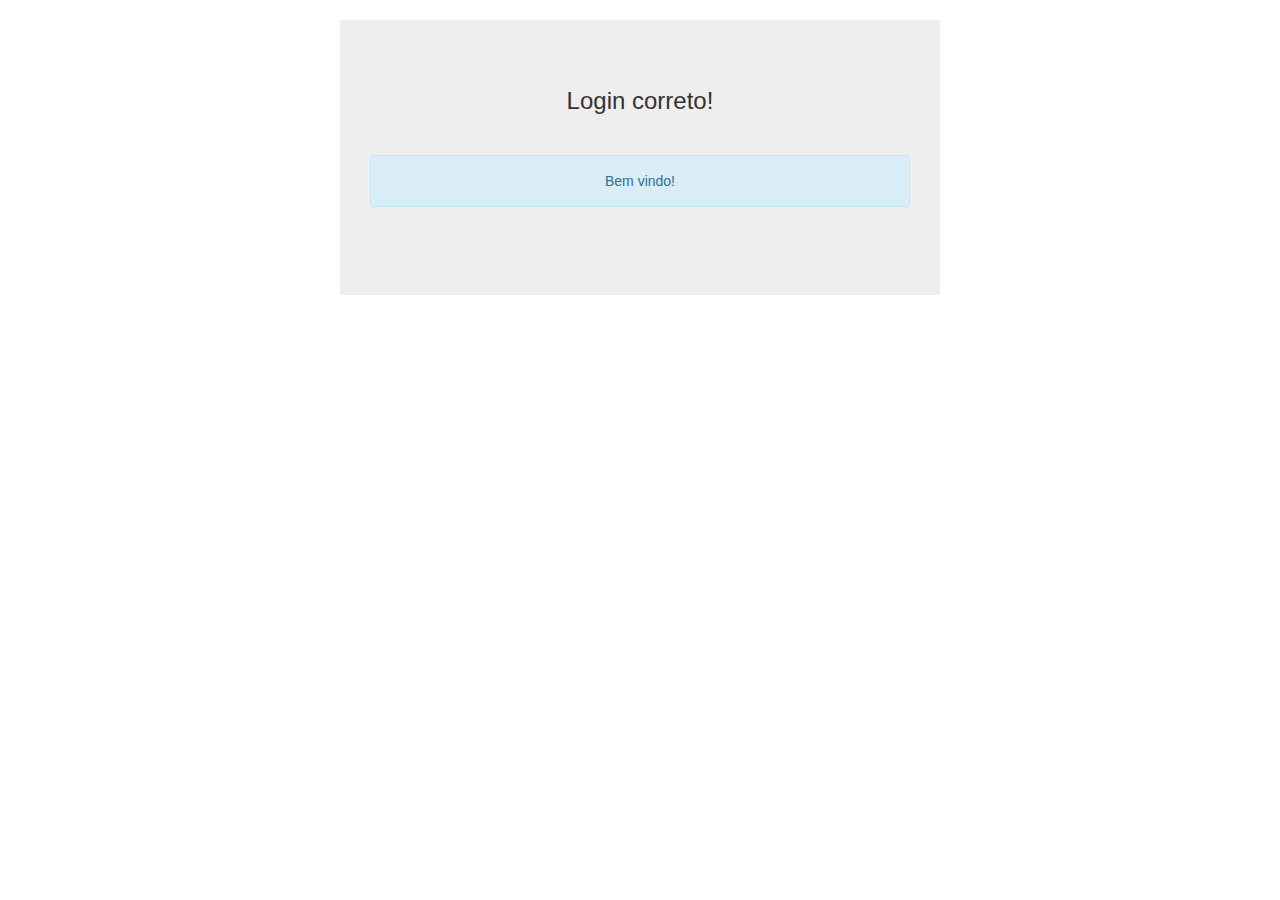
<file: login/loginCorreto.html>
<html ng-app="login">
	<meta charset="UTF-8" />
	<head>
		<title>Tela de Login</title>
		<link rel="stylesheet" type="text/css" href="lib/bootstrap/bootstrap.css" />
		<link rel="stylesheet" type="text/css" href="estilo.css" />
	</head>
	
	<body>
		<div class="jumbotron">
			<h3>Login correto!</h3>
			<table class="table">
			<hr />
			
			<div ng-show="loginForm.nome.$dirty" id="corretoLogin" class="alert alert-info">
				Bem vindo!
			</div>

		</div>
	</body>
</html>
</file>
<file: login/estilo.css>
.jumbotron{
			width: 600px;
			text-align: center;
			margin-top: 20px;
			margin-left: auto;
			margin-right: auto;
		}
		
.table {
	margin-top: 20px;
}

.form-control {
	margin-bottom: 10px;
}

.selecionado {
	background-color: yellow;
}
</file>
